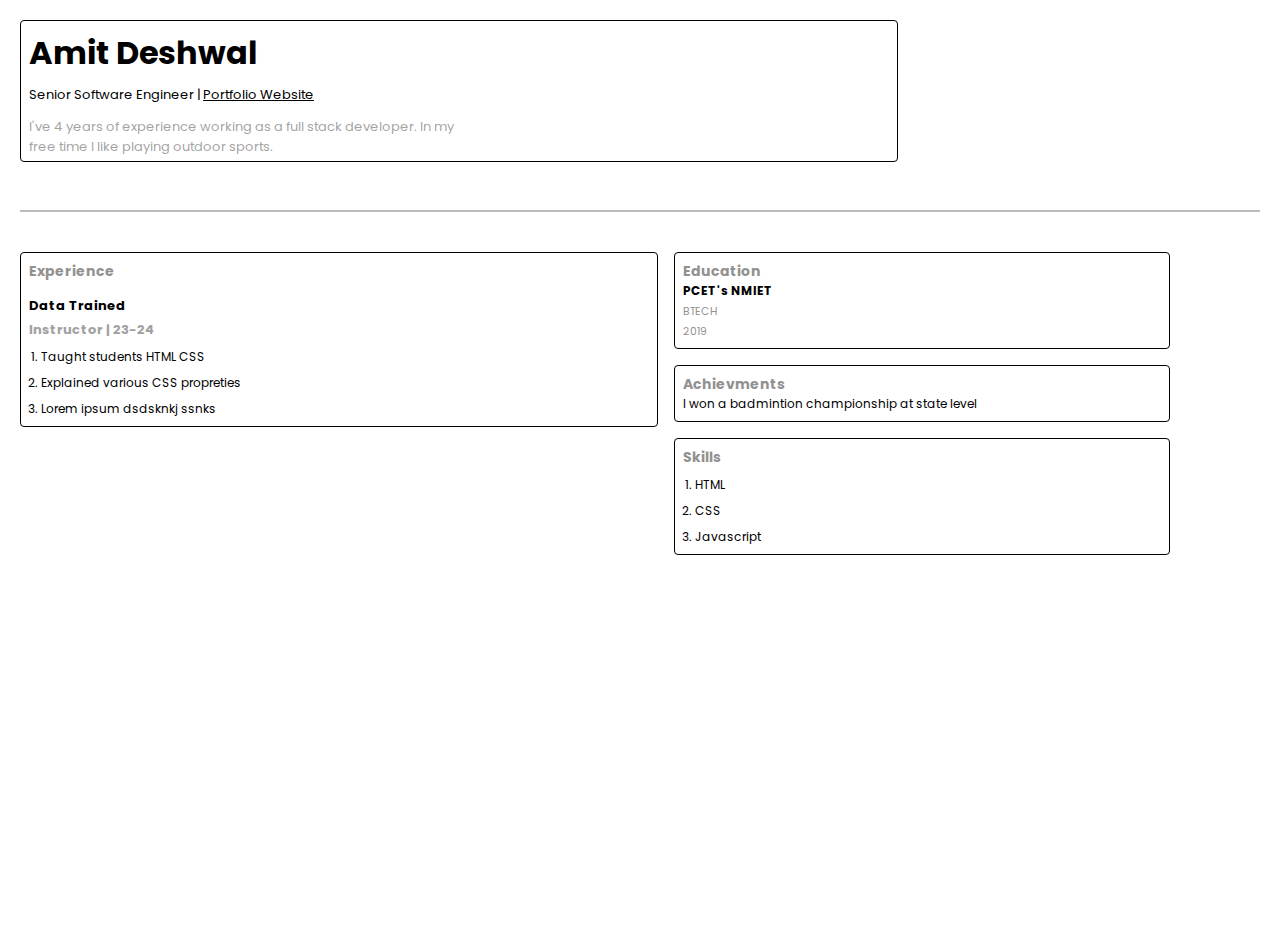
<file: index.html>
<!DOCTYPE html>
<html lang="en">

<head>
    <title>Day 2 - Resume</title>
    <link rel="preconnect" href="https://fonts.googleapis.com">
    <link rel="preconnect" href="https://fonts.gstatic.com" crossorigin>
    <link href="https://fonts.googleapis.com/css2?family=Poppins:wght@400;500;600&display=swap" rel="stylesheet">
    <link rel="stylesheet" href="./main.css">
</head>



<body>
    <div class="main-wrapper">
        <section class="info common-border">
            <h1>Amit Deshwal</h1>
            <h4 class="title-section">Senior Software Engineer | <a href="https://www.amitdeshwal.com"
                    target="_blank">Portfolio Website</a></h4>
            <p class="summary">I've 4 years of experience working as a full stack developer. In my free time I like
                playing outdoor sports.</p>
        </section>

        <hr class="separator-line">

        <div class="wrapper-section">
            <div class="left-section common-border">
                <h3 class="title">Experience</h3>
                <h5 class="company-name">Data Trained</h5>
                <h5 class="job-title">Instructor | 23-24</h5>
                <ul class="list">
                    <li>Taught students HTML CSS</li>
                    <li>Explained various CSS propreties</li>
                    <li>Lorem ipsum dsdsknkj ssnks</li>
                </ul>
            </div>
            <div class="right-section">
                <div class="education common-border">
                    <h3 class="title">Education</h3>
                    <h5>PCET's NMIET</h5>
                    <h6>BTECH</h6>
                    <h6>2019</h6>
                </div>
                <div class="achievements common-border">
                    <h3 class="title">Achievments</h3>
                    <p>I won a badmintion championship at state level</p>
                </div>
                <div class="skills common-border">
                    <h3 class="title">Skills</h3>
                    <ul class="list">
                        <li>HTML</li>
                        <li>CSS</li>
                        <li>Javascript</li>
                    </ul>

                </div>
            </div>

        </div>

    </div>
</body>

</html>
</file>
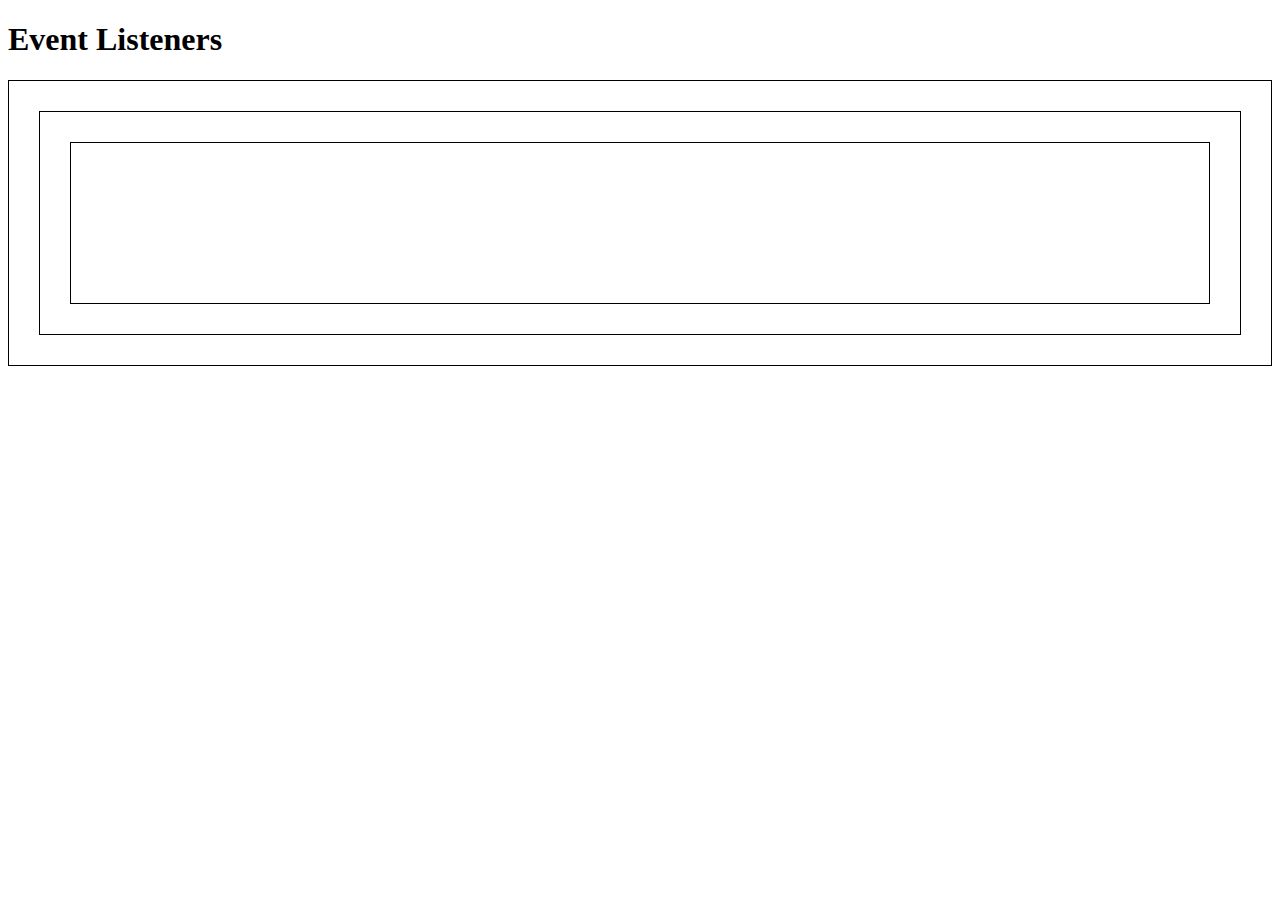
<file: day-9-event-listeners/index.html>
<!DOCTYPE html>

<head>
    <script src="main.js" defer></script>

    <style>
        div {
            min-width: 100px;
            min-height: 100px;
            padding: 30px;
            border: 1px solid black;
        }
    </style>
</head>

<body>
    <h1>Event Listeners</h1>

    <div id="grandparent">
        <div id="parent">
            <div id="child"></div>
        </div>
    </div>

</body>

</html>
</file>
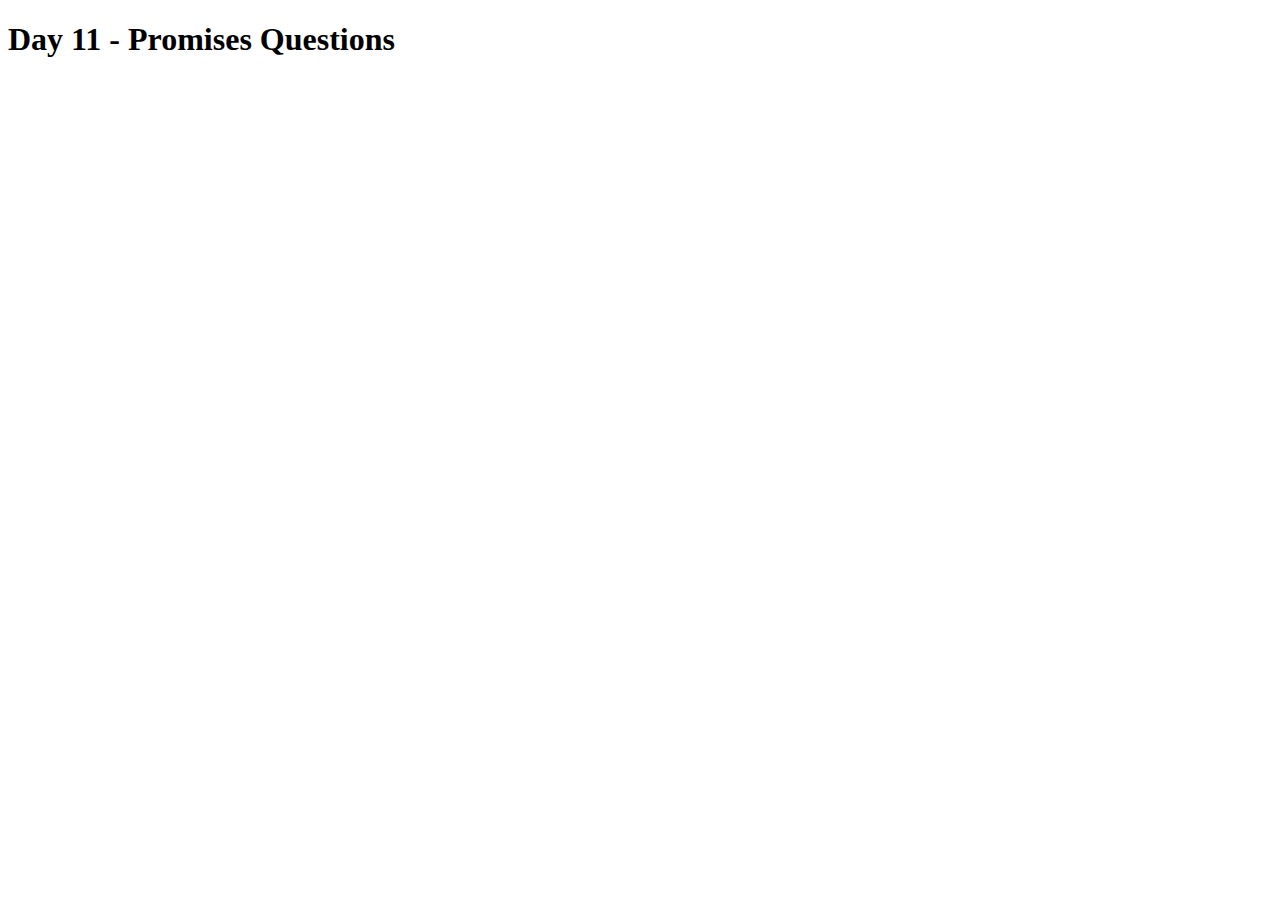
<file: day11-promises-questions/index.html>
<!DOCTYPE html>
<html lang="en">

<head>
    <meta charset="UTF-8">
    <meta http-equiv="X-UA-Compatible" content="IE=edge">
    <meta name="viewport" content="width=device-width, initial-scale=1.0">
    <title>Day 11 - Promises Questions</title>
    <script src="main.js" defer></script>
</head>

<body>

    <h1>Day 11 - Promises Questions</h1>



</body>

</html>
</file>
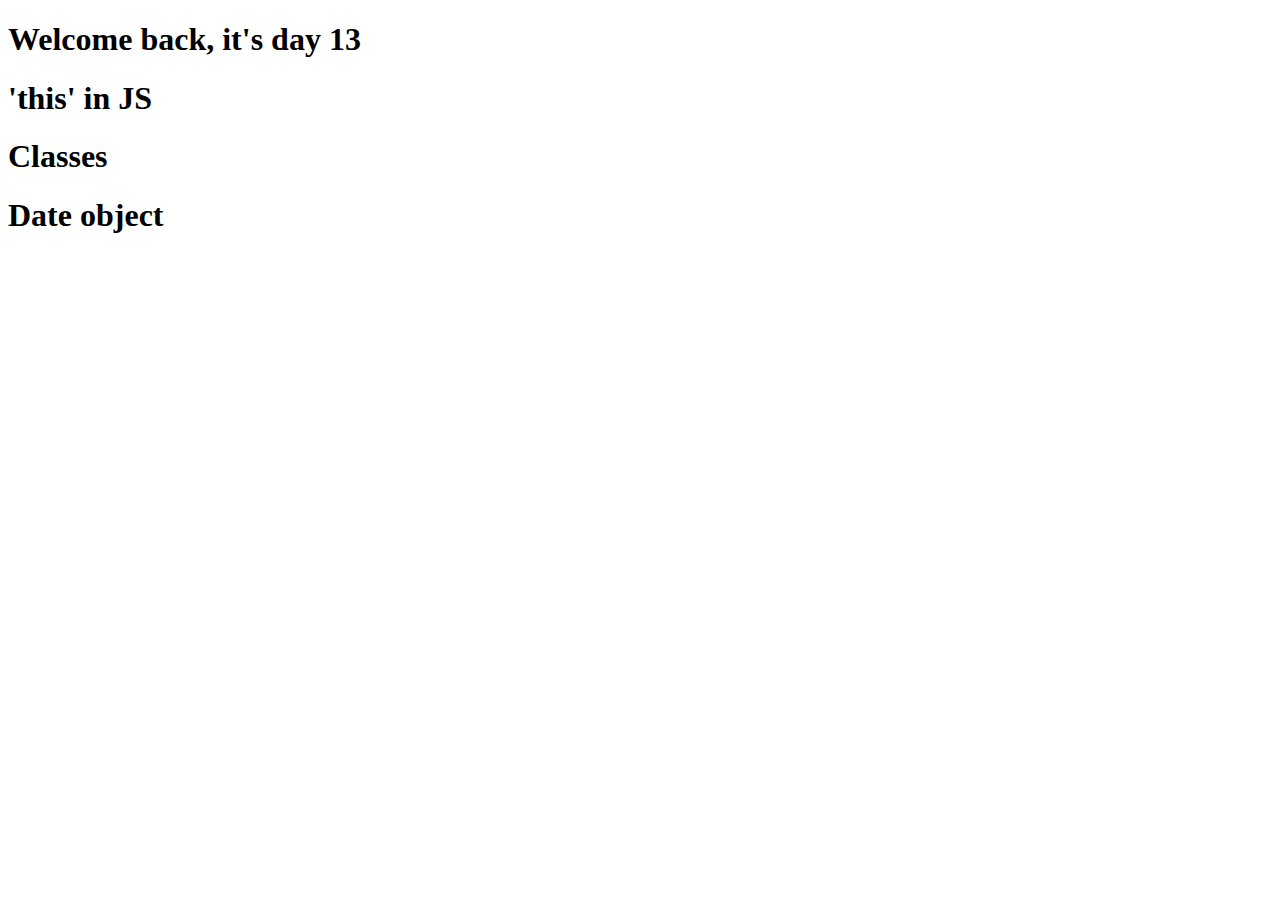
<file: day13-this-classes-dates/index.html>
<!DOCTYPE html>
<html lang="en">
<head>
    <meta charset="UTF-8">
    <meta http-equiv="X-UA-Compatible" content="IE=edge">
    <meta name="viewport" content="width=device-width, initial-scale=1.0">
    <title>Day13</title>
    <script src="main.js"></script>
</head>
<body>
    <h1>Welcome back, it's day 13</h1>
    <h1>'this' in JS</h1>
    <h1>Classes</h1>
    <h1>Date object</h1>
</body>
</html>
</file>
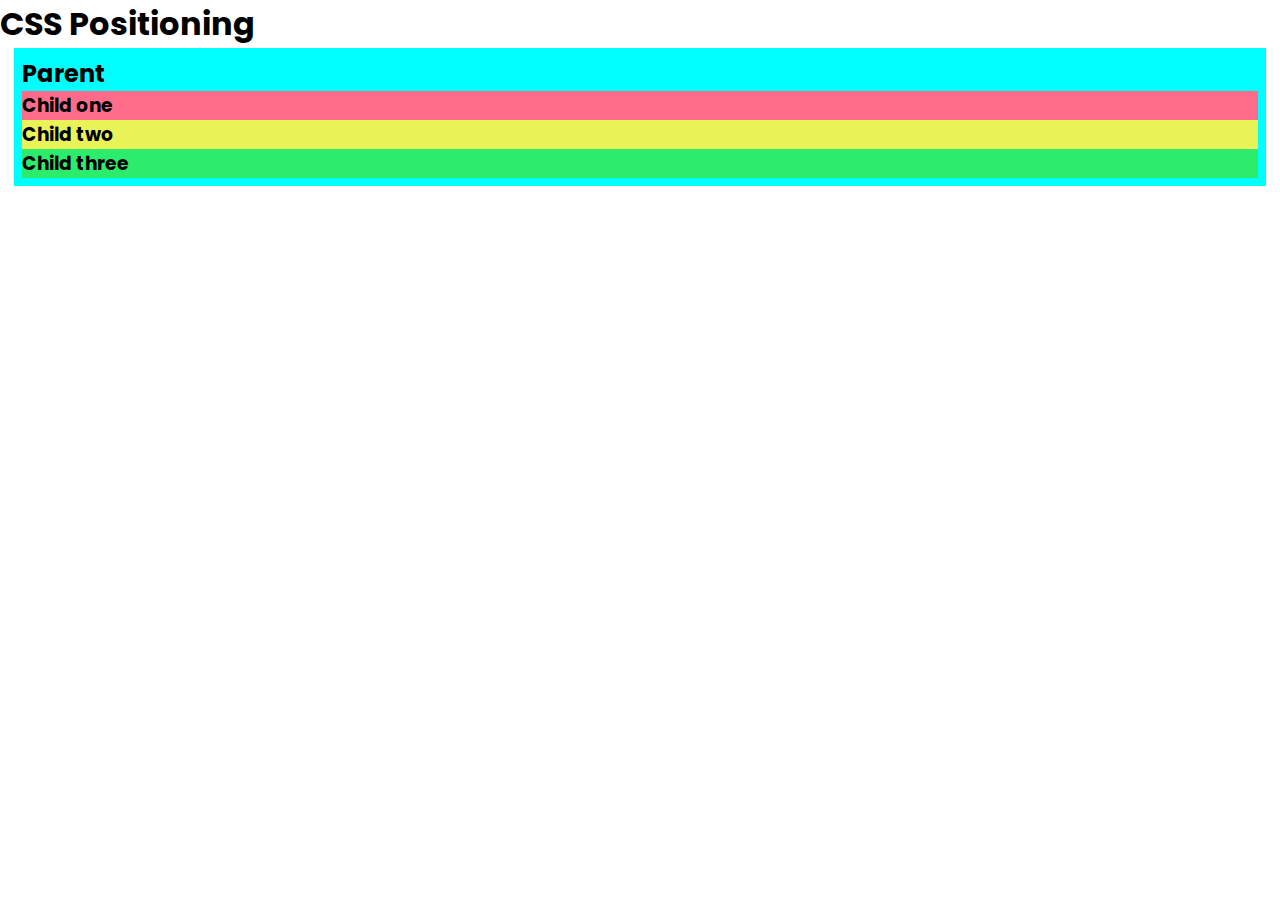
<file: day3/index.html>
<!DOCTYPE html>
<html lang="en">

<head>
    <meta charset="UTF-8">
    <meta http-equiv="X-UA-Compatible" content="IE=edge">
    <meta name="viewport" content="width=device-width, initial-scale=1.0">
    <title>Responsive design</title>
    <link href="https://fonts.googleapis.com/css2?family=Poppins:wght@400;500;600&display=swap" rel="stylesheet">
    <link rel="stylesheet" href="main.css">
</head>

<body>

    <h1>CSS Positioning</h1>

    <div class="parent">
        <h2>Parent</h2>
        <div class="child_1">
            <h3>Child one</h3>
        </div>
        <div class="child_2">
            <h3>Child two</h3>
        </div>
        <div class="child_3">
            <h3>Child three</h3>
        </div>
    </div>

</body>

</html>

<!-- Default position - static -->

<!-- Posiitons,
1. Relative
2. Absolute
3. Sticky
4.Fixed
5. static (default one) -->

<!-- Media Queries -->

<!-- - They're used to add Responsiveness to the page -->
</file>
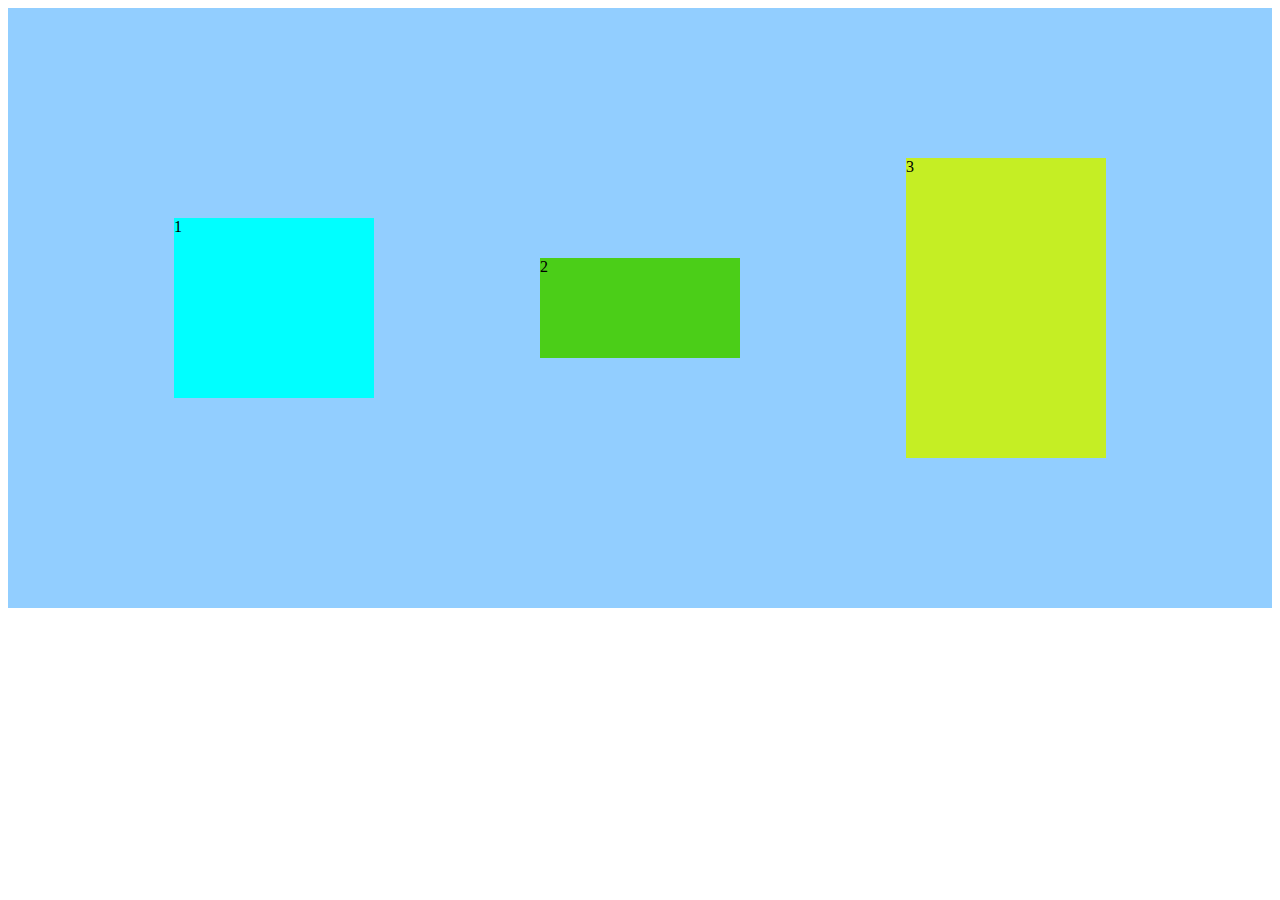
<file: day4/index.html>
<!DOCTYPE html>
<html>

<head>
    <title>Flexbox Example</title>
    <link rel="stylesheet" href="main.css">

</head>

<body>
    <!-- <div class="flexbox-container">
        <div class="flexbox-item flexbox-item-1"></div>
        <div class="flexbox-item flexbox-item-2"></div>
        <div class="flexbox-item flexbox-item-3"></div>
        <div class="axis main-axis"></div>
        <div class="axis cross-axis"></div>
    </div> -->

    <div class="container">
        <div class="item-1">1</div>
        <div class="item-2">2</div>
        <div class="item-3">3</div>
    </div>
</body>

</html>
</file>
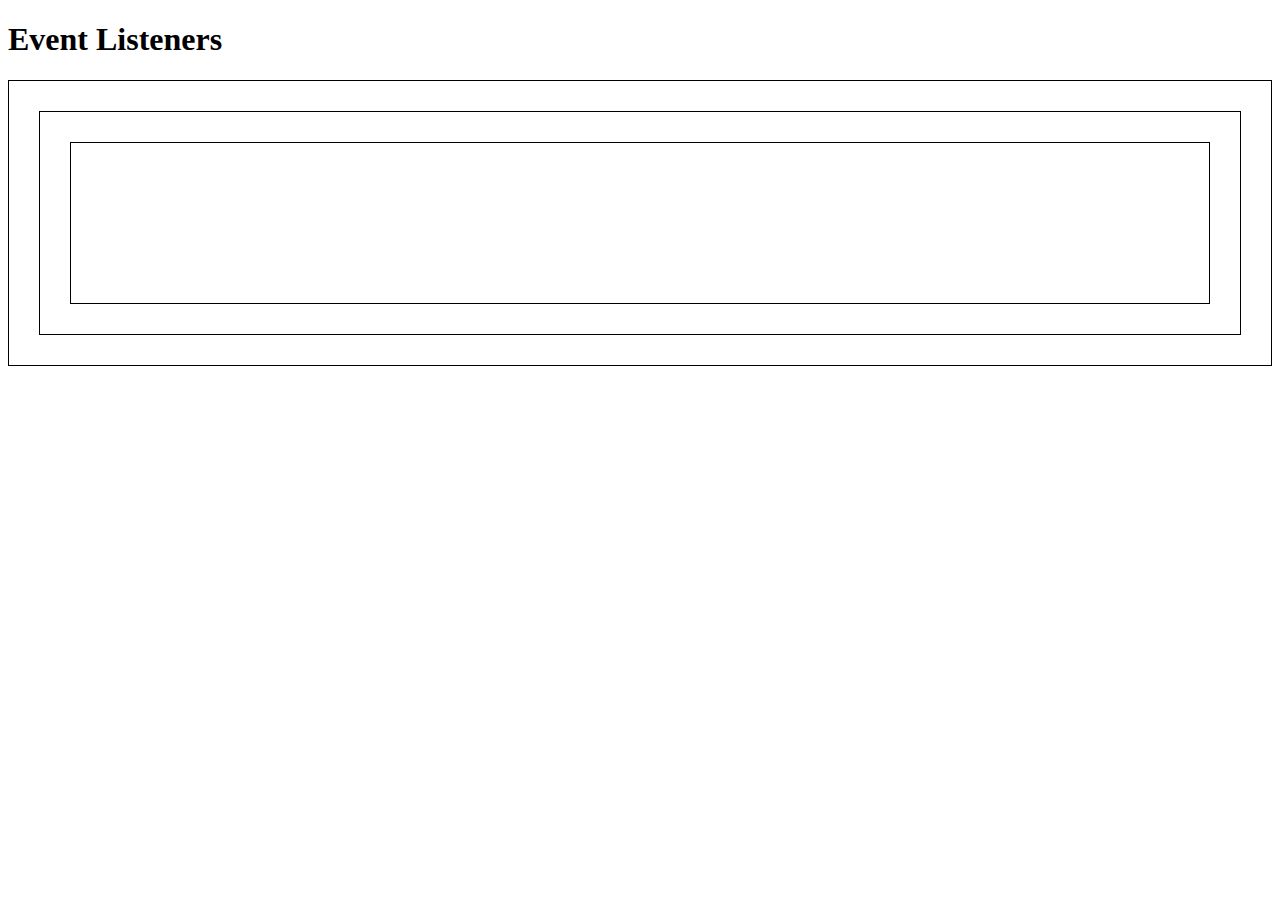
<file: day9-event-listeners/index.html>
<!DOCTYPE html>

<!-- Assignment for this week -->
<!-- https://www.frontendmentor.io/challenges/body-mass-index-calculator-brrBkfSz1T -->

<head>
    <script src="main.js" defer></script>

    <style>
        div {
            min-width: 100px;
            min-height: 100px;
            padding: 30px;
            border: 1px solid black;
        }
    </style>
</head>

<body>
    <h1>Event Listeners</h1>

    <div id="grandparent">
        <div id="parent">
            <div id="child"></div>
        </div>
    </div>

</body>

</html>
</file>
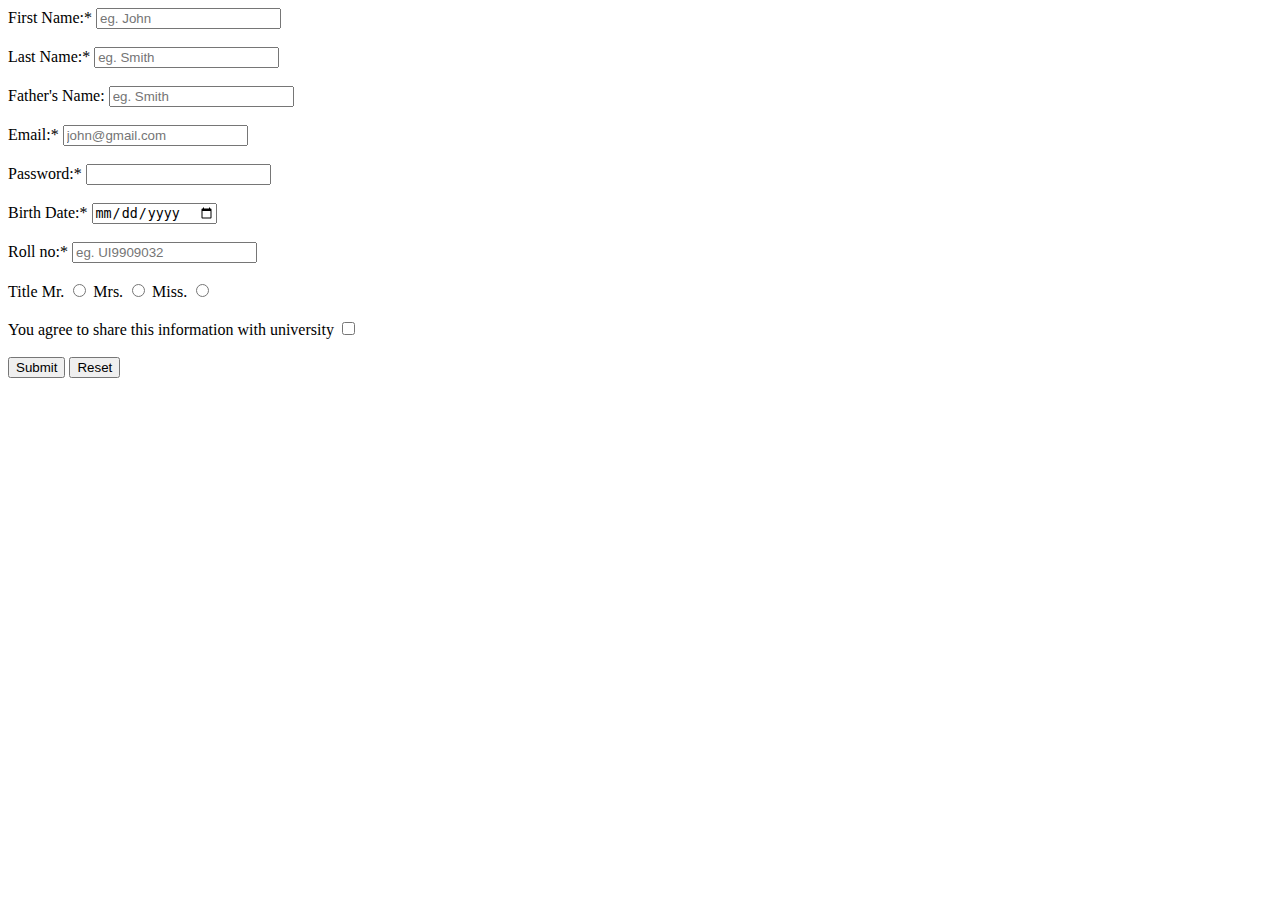
<file: day4/forms.html>
<!DOCTYPE html>
<html lang="en">

<head>
    <title>Learn HTML Forms</title>
</head>

<body>

    <form method="POST" action="index.html">
        <div>
            <label for="fName">First Name:* </label>
            <input id="fName" type="text" placeholder="eg. John" required name="fname" />
        </div>
        <br>
        <div>
            <label for="lName">Last Name:* </label>
            <input id="lName" type="text" placeholder="eg. Smith" required name="lname" />
        </div>
        <br>
        <div>
            <label for="ffName">Father's Name: </label>
            <input id="ffName" type="text" placeholder="eg. Smith" name="fathersName" />
        </div>
        <br>
        <div>
            <label for="email">Email:* </label>
            <input type="email" id="email" placeholder="john@gmail.com" required name="email">
        </div>
        <br>
        <div>
            <label for="password">Password:* </label>
            <input id="password" type="password" minlength="6" maxlength="12" required name="password">
        </div>
        <br>
        <div>
            <label for="birthDate">Birth Date:* </label>
            <input id="birthDate" type="date" required name="birthDate">
        </div>

        <br>
        <div>
            <label for="rollNo">Roll no:* </label>
            <input id="rollNo" type="number" placeholder="eg. UI9909032" required name="rollNo">
        </div>

        <br>
        <div>
            <label>Title</label>
            <label for="Mr.">Mr.</label>
            <input id="Mr." type="radio" name="title" value="Mr.">
            <label for="Mrs.">Mrs.</label>
            <input id="Mrs." type="radio" name="title" value="Mrs.">
            <label for="Mrs.">Miss.</label>
            <input id="Mrs." type="radio" name="title" value="Miss">
        </div>
        <br>

        <div>
            <label for="rollNo">You agree to share this information with university </label>
            <input id="rollNo" type="checkbox" required>
        </div>
        <br>
        <input type="submit">
        <input type="reset">
    </form>
</body>

</html>
</file>
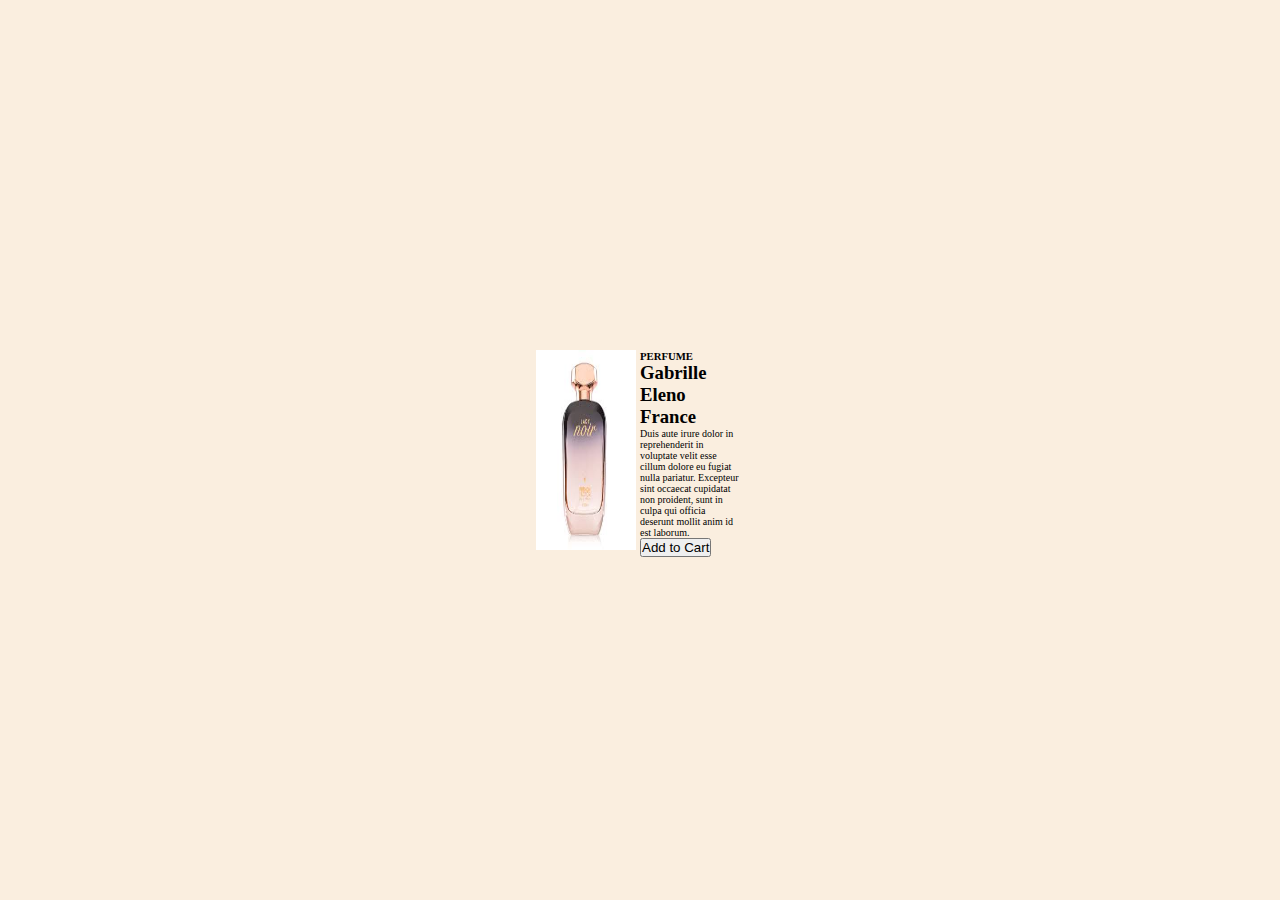
<file: day4/practice.html>
<!DOCTYPE html>
<html lang="en">

<!-- Ref - link  -->
<!-- https://www.frontendmentor.io/challenges/product-preview-card-component-GO7UmttRfa -->

<head>
    <meta charset="UTF-8">
    <meta http-equiv="X-UA-Compatible" content="IE=edge">
    <meta name="viewport" content="width=device-width, initial-scale=1.0">
    <title>Perfume</title>
    <link rel="stylesheet" href="practice.css">
</head>

<body>

    <div class="wrapper">
        <div class="perfume-container">
            <div class="left-section">
                <img width="100%" height="100%"
                    src="[data-uri]"
                    alt="Perfume">
            </div>
            <div class="right-section">
                <h6>PERFUME</h6>
                <h3>Gabrille Eleno France</h3>
                <p>Duis aute irure dolor in reprehenderit in voluptate velit esse cillum dolore eu fugiat nulla
                    pariatur. Excepteur sint occaecat cupidatat non proident, sunt in culpa qui officia deserunt mollit
                    anim id est laborum.</p>
                <button>Add to Cart</button>
            </div>
        </div>
    </div>

</body>

</html>
</file>
<file: main.css>
* {
  margin: 0;
  padding: 0;
  font-family: "Poppins", sans-serif;
}

.main-wrapper {
  height: 100vh;
  padding: 20px;
}

.info {
  width: 70%;
  padding: 8px 0 4px 8px;
}

.title-section {
  margin-top: 8px;
  font-size: 13px;
  font-weight: 400;
}

.summary {
  font-size: 13px;
  margin-top: 12px;
  color: rgba(128, 128, 128, 0.729);
  width: 50%;
}

.title-section a,
a:visited {
  color: black;
}

.separator-line {
  margin-top: 48px;
  border: 0.2px solid rgba(128, 128, 128, 0.533);
}

.wrapper-section {
  margin-top: 40px;
}

.left-section {
  width: 50%;
  float: left;
  padding: 8px;
  margin-right: 16px;
}
.right-section {
  width: 40%;
  display: inline-block;
}

.left-section h3 {
  font-size: 14px;
  color: rgb(146, 145, 145);
}

.company-name {
  margin-top: 14px;
  font-size: 13px;
}

.job-title {
  color: rgb(161, 161, 161);
  margin-top: 4px;
  font-size: 13px;
}

.list {
  font-size: 12px;
}

.list li {
  list-style: auto;
  margin-left: 12px;
  margin-top: 8px;
}

.education {
  padding: 8px;
}
.achievements {
  padding: 8px;
  margin-top: 16px;
}
.skills {
  padding: 8px;
  margin-top: 16px;
}
.education h5 {
  font-size: 12px;
}
.education h6 {
  margin-top: 4px;
  font-weight: normal;
  color: rgb(146, 145, 145);
}

.achievements p {
  font-size: 12px;
}

.title {
  font-size: 14px;
  color: rgb(146, 145, 145);
}

.common-border {
  border: 0.2px solid black;
  border-radius: 4px;
}
</file>
<file: day3/main.css>
* {
  margin: 0;
  padding: 0;
  font-family: "Poppins", sans-serif;
}

.parent {
  background-color: aqua;
  margin: 0 14px;
  padding: 8px;
}

.child_1 {
  background-color: rgb(255, 108, 138);
}
.child_2 {
  background-color: rgb(233, 243, 88);
}
.child_3 {
  background-color: rgb(43, 236, 107);
}

@media all and (max-width: 580px) {
  .child_1 {
    background-color: rgb(76, 79, 236);
  }
  .child_2 {
    border: 1px solid black;
  }
}
@media (max-width: 580px) {
  .child_1 {
    background-color: rgb(76, 79, 236);
  }
  .child_2 {
    border: 1px solid black;
  }
}


/* Screen
Print
Speech
all */
</file>
<file: day4/main.css>
.container {
  display: flex;
  justify-content: space-evenly;
  align-items: center;
  background-color: rgb(146, 206, 255);
  height: 600px;
}

.item-1 {
  width: 200px;
  height: 180px;
  background-color: aqua;
}
.item-2 {
  width: 200px;
  height: 100px;
  background-color: rgb(75, 206, 24);
}
.item-3 {
  width: 200px;
  height: 300px;
  background-color: rgb(197, 238, 36);
}
</file>
<file: day4/practice.css>
* {
  box-sizing: border-box;
  padding: 0;
  margin: 0;
}

.wrapper {
  height: 100vh;
  background-color: rgb(250, 238, 223);
  display: flex;
  justify-content: center;
  align-items: center;
}

.perfume-container {
  display: flex;
  border-radius: 16px;
  align-items: stretch;
}

.left-section {
  margin-right: 4px;
  width: 100px;
  height: 200px;
}
.right-section {
  margin-right: 4px;
  width: 100px;
  height: 200px;
}

p {
    font-size: 10px;
}
</file>
